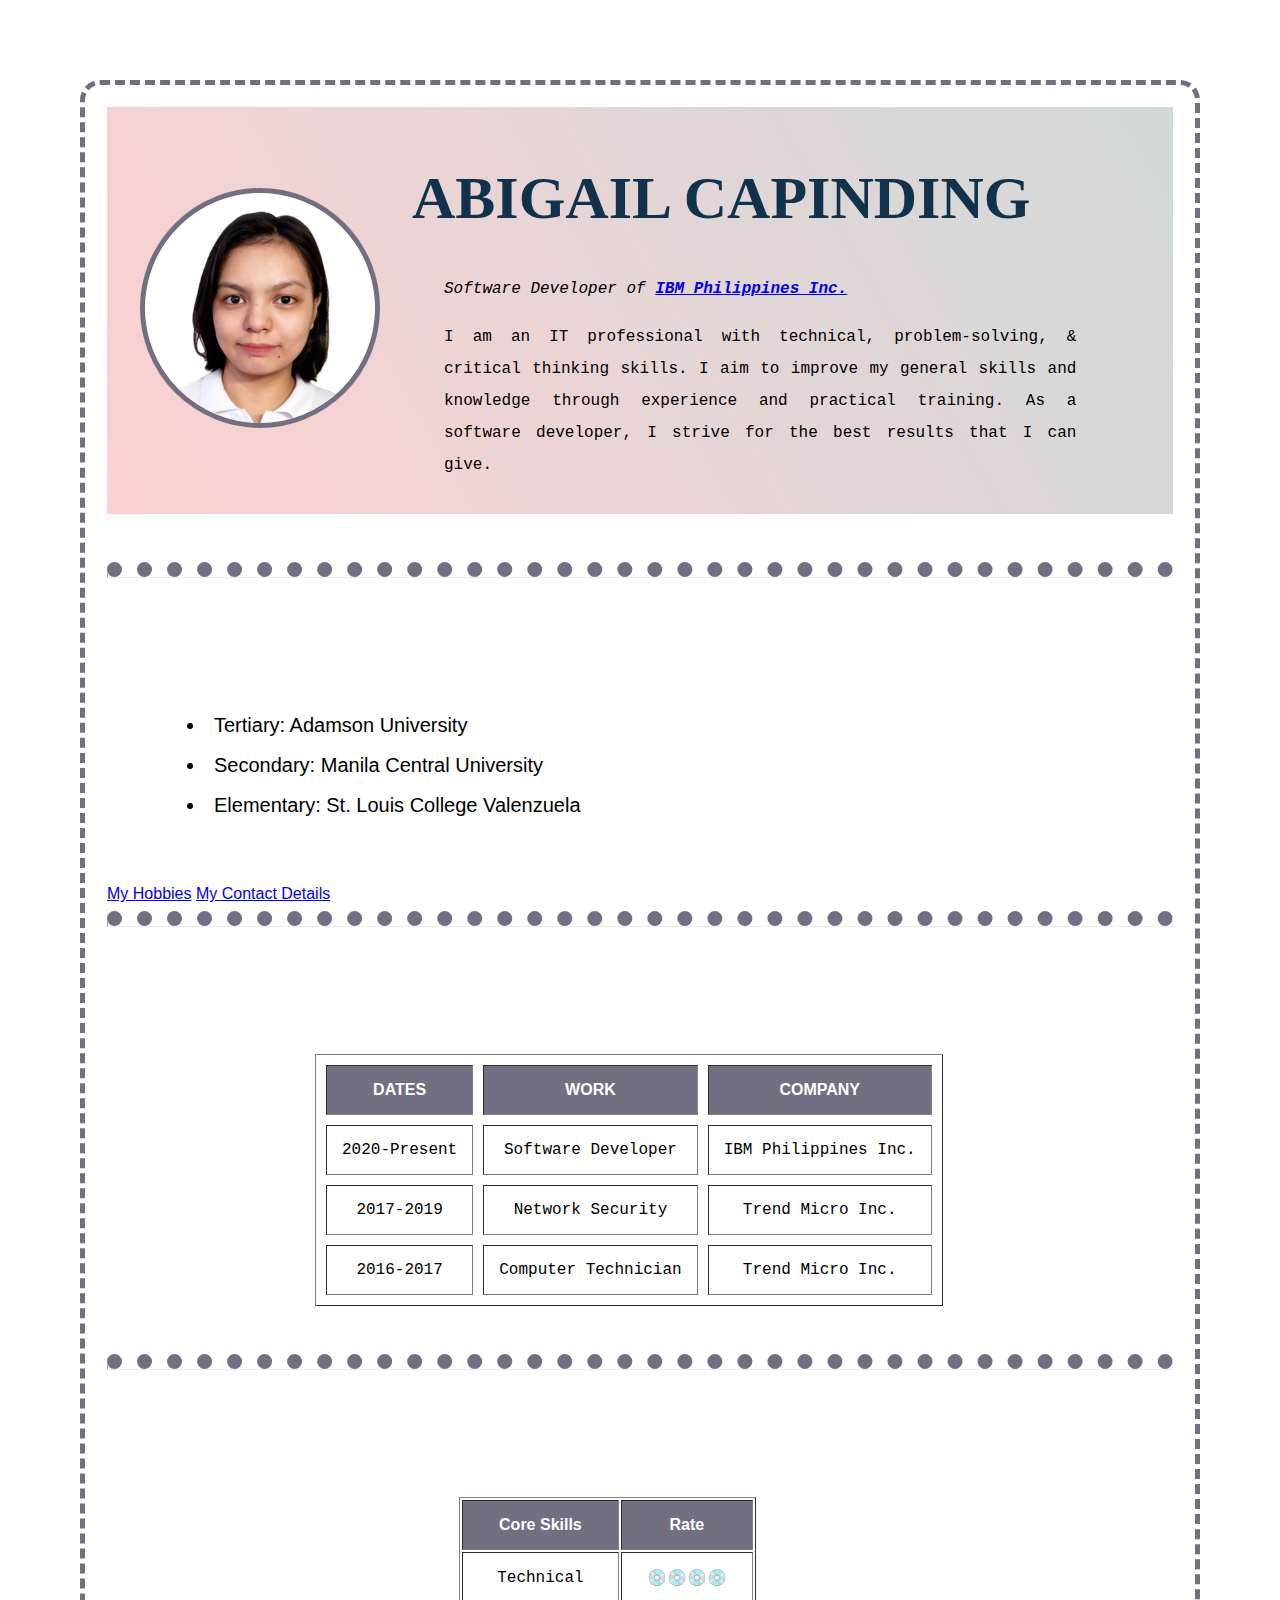
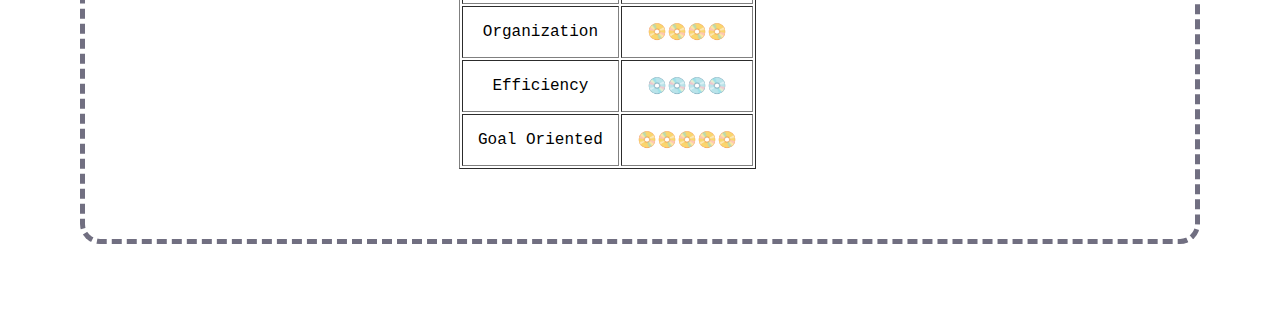
<file: index.html>
<!DOCTYPE html>
<html>
	<head>
		<meta charset="utf-8">
		<title>Abigail Capinding Personal Site</title>
		<link rel="stylesheet" href="styles.css" />
	</head>
	
	<body>
		<table class="table1" cellsapcing="20">
			<tr>
			<td><img src="1.png" alt="test photo"></td>
			<td>
			<h1>ABIGAIL CAPINDING</h1>
				<p><em>Software Developer of <strong><a href="https://www.ibm.com/ph-en">IBM Philippines Inc.</a></strong></em></p>
				<p>I am an IT professional with technical, problem-solving, & critical thinking skills. I aim to improve my general skills and knowledge through experience and practical training. As a software developer, I strive for the best results that I can give.</p>
			</td>
			</tr>
		</table>	
		
		<hr>
		<h3>Education</h3>
		<ul>
			<li>Tertiary: Adamson University</li>
			<li>Secondary: Manila Central University</li>
			<li>Elementary: St. Louis College Valenzuela</li>
		</ul>
		<a href="hobbies.html">My Hobbies</a>
		<a href="contact.html">My Contact Details</a>
		
		<hr>
		<h3>My Work Experience</h3>
		<table class="table2" border="1" cellspacing="10">
			<thead>
			<tr>
				<th>DATES</th>
				<th>WORK</th>
				<th>COMPANY</th>
			</tr>
			</thead>
			<tr>
				<td>2020-Present</td>
				<td>Software Developer</td>
				<td>IBM Philippines Inc.</td>
			</tr>
			<tr>
				<td>2017-2019</td>
				<td>Network Security</td>
				<td>Trend Micro Inc.</td>
			</tr>
			<tr>
				<td>2016-2017</td>
				<td>Computer Technician</td>
				<td>Trend Micro Inc.</td>
			</tr>
		</table>
		
		<hr>
		<h3>Skills</h3>
		<table class="table3" border="1">
			<thead>
			<tr>
				<th>Core Skills</th>
				<th>Rate</th>
			</tr>
			</thead>
			<tr>
				<td>Technical</td>
				<td>💿💿💿💿</td>
			</tr>
			<tr>
				<td>Organization</td>
				<td>📀📀📀📀</td>
			</tr>
			<tr>
				<td>Efficiency</td>
				<td>💿💿💿💿</td>
			</tr>
			<tr>
				<td>Goal Oriented</td>
				<td>📀📀📀📀📀</td>
			</tr>
			
	</body>
</html>
</file>
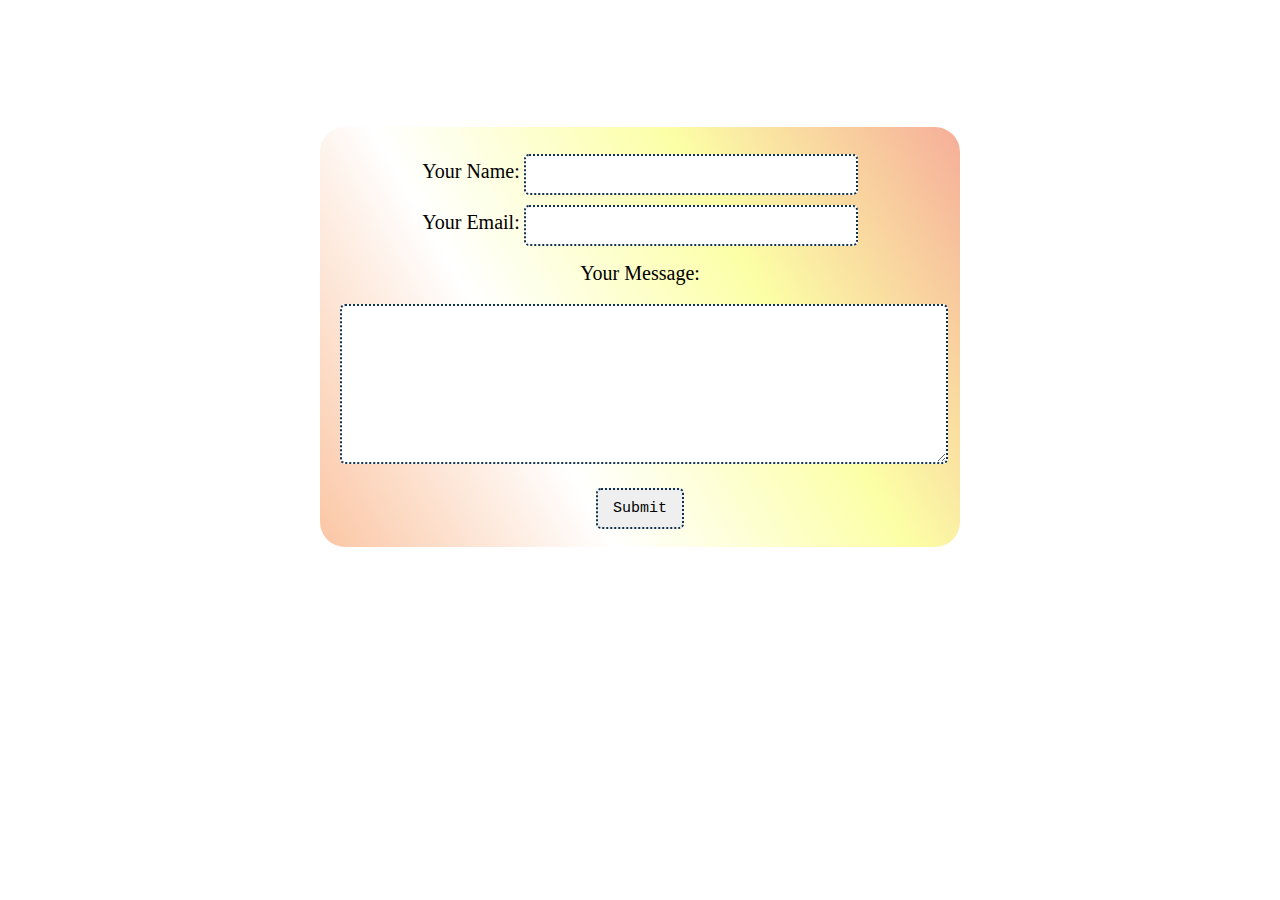
<file: contact.html>
<!DOCTYPE html>
<html>

<head>
	<meta charset="utf-8">
	<title>Contact Me</title>
	<link rel="stylesheet" href="styles3.css" />
</head>

<body>
	<h1>My Contact Details</h1>
	<form action="mailto:abigail.capinding@adamson.edu.ph" method="post" enctype="text/plain">
	<label> Your Name:</label>
	<input class="name" type="text" name="yourName" value=""><br>
	<label> Your Email:</label>
	<input class="email" type="email" name="yourEmail" value=""><br>
	<label> Your Message:</label><br>
	<textarea class="message" name="yourMessage" row="10" cols="30"></textarea><br>
	<input type="submit" name="">
	</form>
</body>

</html>
</file>
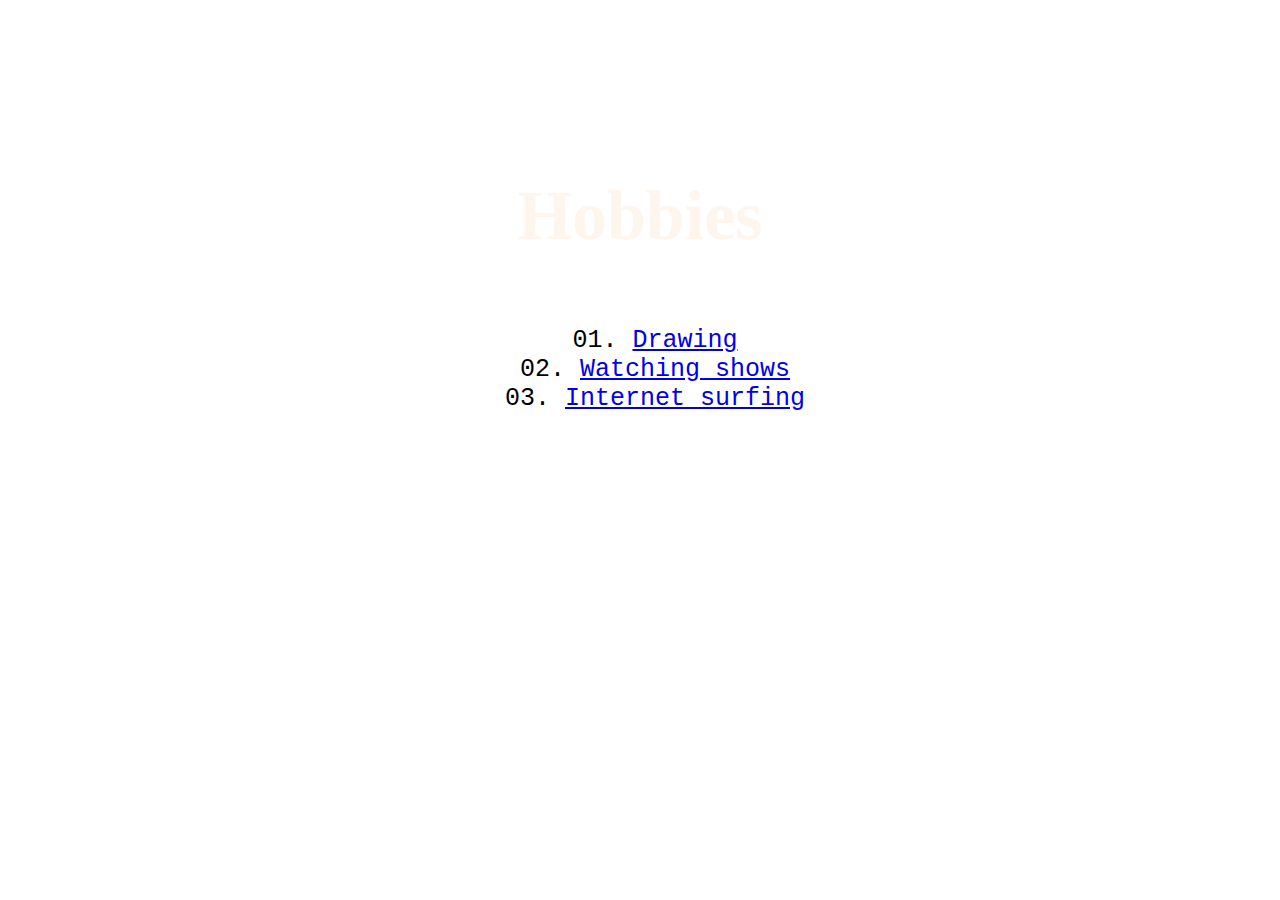
<file: hobbies.html>
<!DOCTYPE html>
<html>

<head>
	<meta charset="uft-8">
	<title>My Hobbies</title>
	<link rel="stylesheet" href="styles2.css" />
</head>

<body>
	<h3>Hobbies</h3>
	<ol>
		<li><a href="https://www.deviantart.com/">Drawing</a></li>
		<li><a href="https://www.crunchyroll.com/">Watching shows</a></li>
		<li><a href="https://www.pexels.com/photo/crop-faceless-person-using-laptop-and-smartphone-in-light-room-6912824/">Internet surfing</a></li>
	</ol>
</body>

</html>
</file>
<file: styles.css>
body{
  background-image: url(https://i.pinimg.com/originals/7d/9a/4f/7d9a4f19cb2b48e4437c848ef2cd0833.jpg);
  background-repeat: no-repeat;
  background-position: center;
  background-size: cover;
  font-family: "Helvetica", sans-serif;
  margin: 5em;
  border:  5px dashed #716F81;
  border-radius: 20px;
  padding: 22px;
}

img {
  border: 5px solid #716F81;
  border-radius: 50%;
  margin-left: 1em;
}

hr{
  border-top: 15px dotted #716F81;
}

h1{
  text-align: left;
  font-family: "Georgia", serif;
  font-size: 60px;
  color: #11324D;
}

table{
  margin-bottom: 3em;
}

.table1{
    background-image: linear-gradient(60deg, #FCD1D1, #D1D9D9);
}

p{
  font-family: "Courier New", monospace;
  text-align: justify;
  font: bolder;
  margin: 1em 2em;
  line-height: 200%; 
  width: 85%;
}

h3{
  font-size: 40px;
  font-family: "Georgia", serif;
  color: white;
  background-image: url(https://i.pinimg.com/originals/2e/59/a4/2e59a45889aa828e0e0da51691971655.jpg);
  text-align: center;
}

UL { list-style-position: inside; 
  margin-bottom: 3em;
  margin-left: 2em;
  font-size: 20px;
  line-height: 200%;
}

th, td {
  padding: 15px;
  text-align: center;
  margin-left: 2em;
  font-family: "Courier New", monospace;
}

th {
  background-color: #716F81;
  color: white;
  font-family: "Helvetica", sans-serif;
}

.table2{
  margin-left: 13em;
  background-image: url(https://pbs.twimg.com/media/DwdihCDVAAECSMJ.jpg);
}

.table3{
  margin-left: 22em;
  background-image: url(https://pbs.twimg.com/media/DwdihCDVAAECSMJ.jpg);
}
</file>
<file: styles3.css>
body{
	background-image: url(https://i.pinimg.com/originals/3f/1b/00/3f1b001f619b72e38efb8f5db38f8c1a.jpg);
	background-repeat: no-repeat;
	background-size: cover;
	text-align: center;
	margin-top: 4em;
	margin-left: 10em;
	margin-right: 10em;
	line-height: 100%;
}

h1{
	font-family: "Georgia", serif;
	font-size: 70px;
	color: white;
	text-align: center;
}

form{
	background-image: linear-gradient(60deg, #FBC6A4, white, #FCFFA6, #F6AE99);
	border-radius: 25px;
	padding: 20px;
	width: 600px;
	height: 380px;
	margin-left: 160px;
	margin-top: 10px;
	text-align: center;
	line-height: 300%;
}

label{
	font-size: 20px;
	font-family: "Georgia", serif;
	font-style: ;
}

input{
  padding: 10px 15px;
  margin: 3px 0;
  border: dotted 2px #11324D;
  border-radius: 5px;
  font-family: "Courier New", serif;
  font-size: 15px;
  font-style: bold;
}

.name{
	width: 50%;
}

.email{
	width: 50%;
}

.message{
	width: 100%;
	height: 40%;
	border-radius: 5px;
}

textarea{
	margin-top: 5px;
	border: dotted 2px #11324D;
	border-radius: 5px;
	font-family: "Courier New", serif;
	font-size: 15px;
}
</file>
<file: styles2.css>
body{
	background-image: url(https://wallpapercave.com/wp/wp6203652.png);
	text-align: center;
	margin-top: 11em;
	margin-left: -5 em;
}

h3{
	font-size: 70px;
	font-family: "Georgia", serif;
	color: #FEF5ED;
}

ol{
	font-family: "Courier New", monospace;
	font-size: 25px;
    margin:0px 0;
    padding:0;
    list-style: decimal-leading-zero inside none;
}

ol li 
{
    margin: 0px;
    padding: 0px;
    text-indent: -2.2em;
    margin-left: 3.4em;
    text-align: center;
}
</file>
